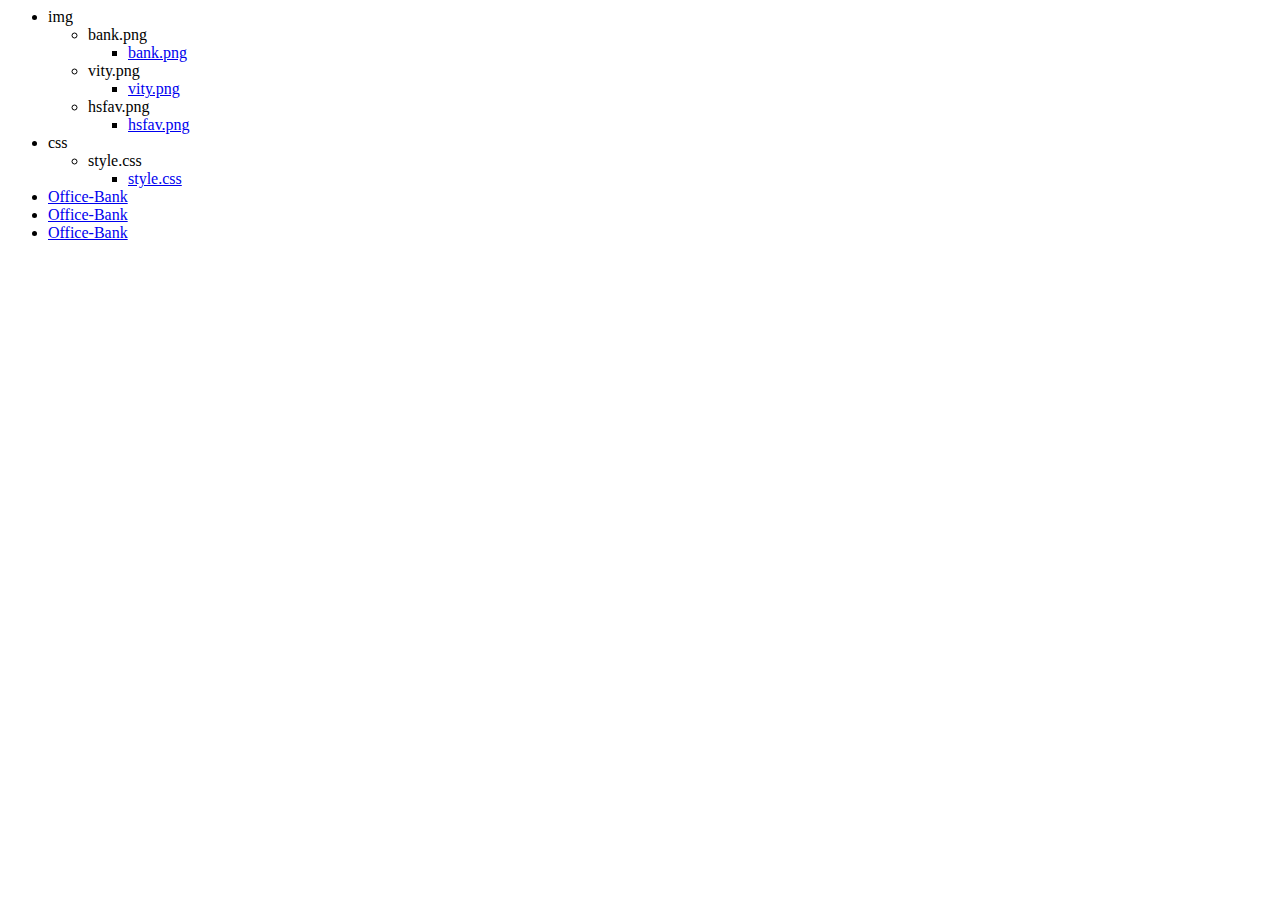
<file: index-wcopy.html>
﻿<html>
<body>
  <ul>
   <li>img
    <ul>
     <li>bank.png
      <ul>
      <li><a href="img\bank.png">bank.png</a></li>
      </ul>
     </li>
     <li>vity.png
      <ul>
      <li><a href="img\vity.png">vity.png</a></li>
      </ul>
     </li>
     <li>hsfav.png
      <ul>
      <li><a href="img\hsfav.png">hsfav.png</a></li>
      </ul>
     </li>
    </ul>
   </li>
   <li>css
    <ul>
     <li>style.css
      <ul>
      <li><a href="css\style.css">style.css</a></li>
      </ul>
     </li>
    </ul>
   </li>
  <li><a href="index.htm">Office-Bank</a></li>
  <li><a href="index-1.htm">Office-Bank</a></li>
  <li><a href="index-2.htm">Office-Bank</a></li>
  </ul>
</body>
</html>
</file>
